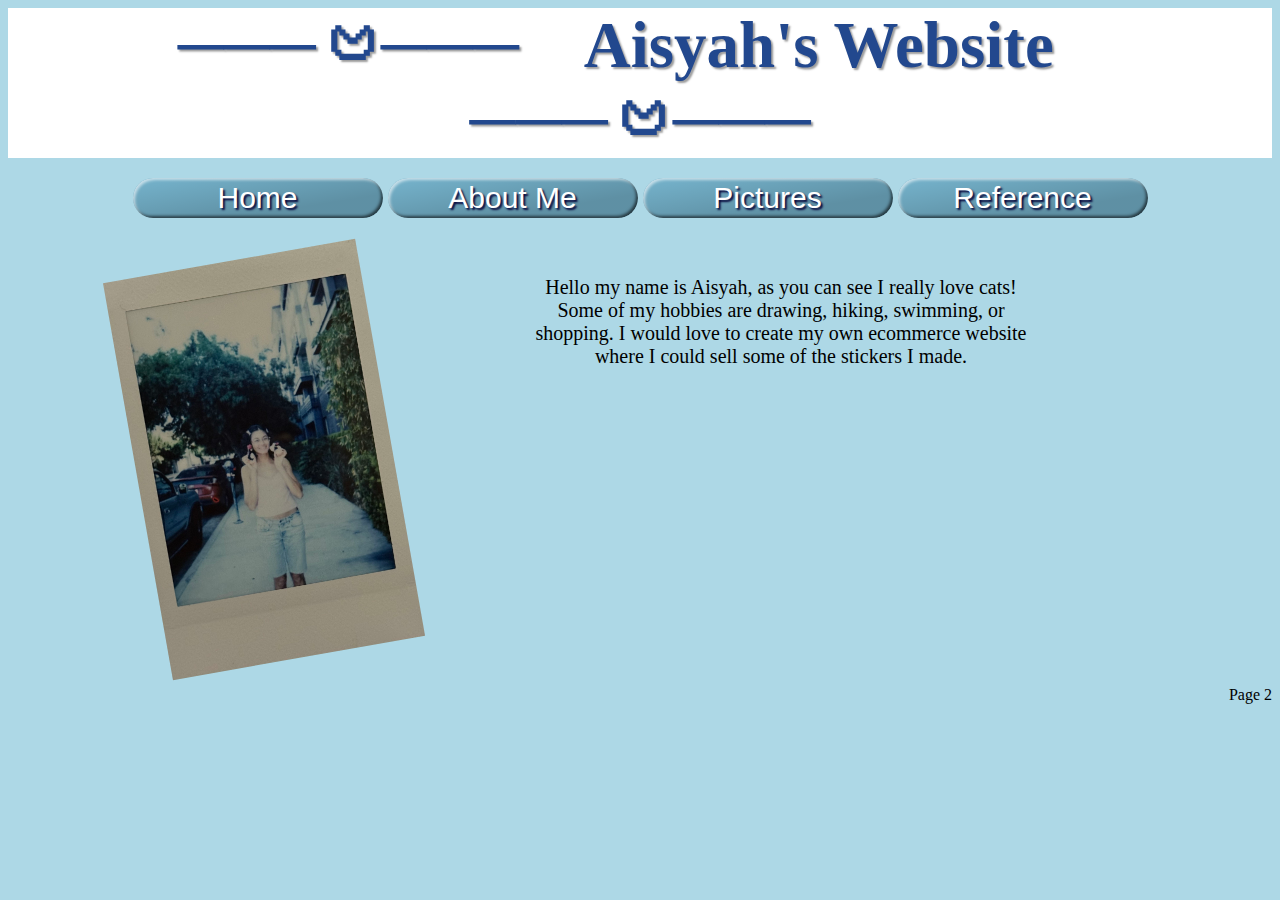
<file: page2.html>
<!DOCTYPE HTML>
<html lang="en">

<head>
    <meta charset="utf-8">
    <link href="css/styles.css" rel="stylesheet" type="text/css">
</head>

<body>
    <header role="banner">
        <h1>
            ───𑄝─── &nbsp;&nbsp; Aisyah's Website &nbsp;&nbsp; ───𑄝───
        </h1>
        <p>
            <button onclick="location.href='index.html'" class="first page" type="button"> <!-- Element: Button -->
                Home
            </button>
            <button onclick="location.href='page2.html'" class="second page" type="button">
                About Me
            </button>
            <button onclick="location.href='page3.html'" class="third page" type="button">
                Pictures
            </button>
            <button onclick="location.href='page4.html'" class="fourth page" type="button">
                Reference
            </button>
        </p>
    </header>
    <main role="main" class="content">
    <div class="left">
        <p>
            <img src="me.jpg" class="picofme">
        </p>
    </div>
    <div class="right">
        &nbsp;
        <p>
            Hello my name is Aisyah, as you can see I really love cats!
            Some of my hobbies are drawing, hiking, swimming, or shopping. 
            I would love to create my own ecommerce website where I could sell some of the stickers I made.
        </p>
    </div>
</main>
    <footer role="pagenumber">
        Page 2
    </footer>
</file>
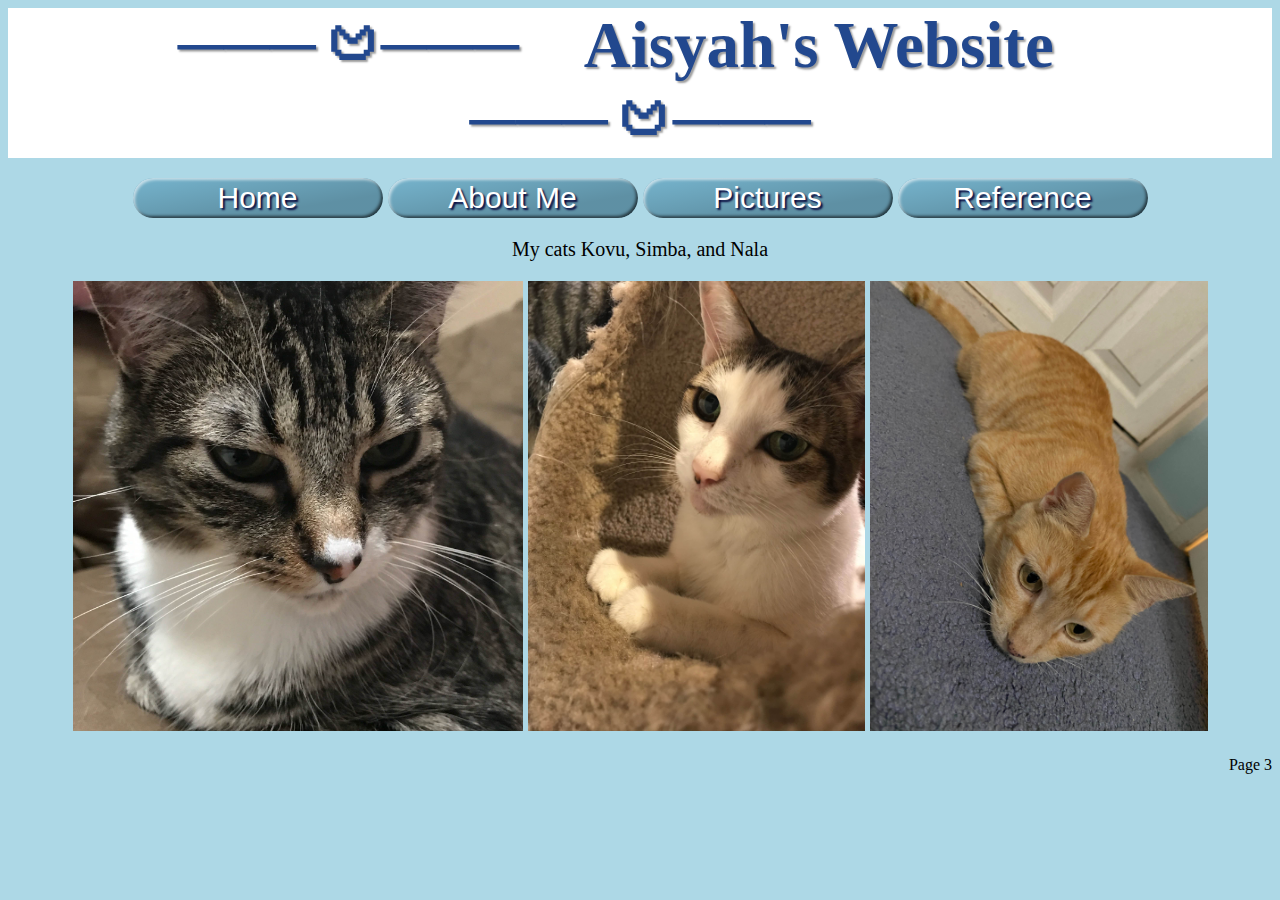
<file: page3.html>
<!DOCTYPE HTML>
<html lang="en">

<head>
    <meta charset="utf-8">
    <link href="css/styles.css" rel="stylesheet" type="text/css">
</head>

<body>
    <header role="banner">
        <h1>
            ───𑄝─── &nbsp;&nbsp; Aisyah's Website &nbsp;&nbsp; ───𑄝───
        </h1>
        <p>
            <button onclick="location.href='index.html'" class="first page" type="button"> <!-- Element: Button -->
                Home
            </button>
            <button onclick="location.href='page2.html'" class="second page" type="button">
                About Me
            </button>
            <button onclick="location.href='page3.html'" class="third page" type="button">
                Pictures
            </button>
            <button onclick="location.href='page4.html'" class="fourth page" type="button">
                Reference
            </button>
        </p>
    </header>

    <main role="main">
        <p>
            My cats Kovu, Simba, and Nala
        </p>
        <p>
            <img src="kovu.jpg" class="catimg">
            <img src="simba.jpg" class="catimg">
            <img src="nala.jpg" class="catimg">
        </p>
    </main>

   <footer role="pagenumber">
        Page 3
    </footer>
</file>
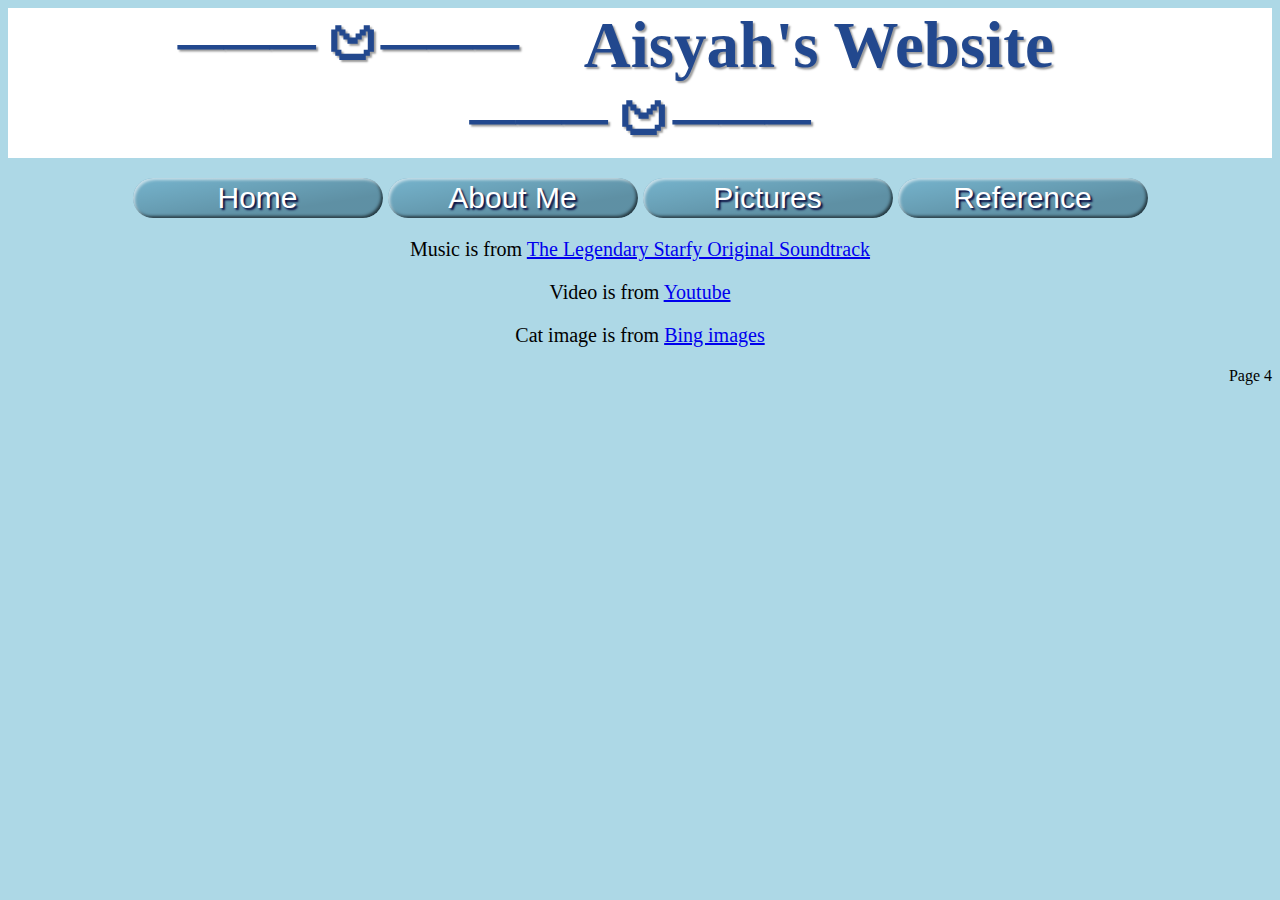
<file: page4.html>
<!DOCTYPE HTML>
<html lang="en">

<head>
    <meta charset="utf-8">
    <link href="css/styles.css" rel="stylesheet" type="text/css">
</head>

<body>
    <header role="banner">
        <h1>
            ───𑄝─── &nbsp;&nbsp; Aisyah's Website &nbsp;&nbsp; ───𑄝───
        </h1>
        <p>
            <button onclick="location.href='index.html'" class="first page" type="button"> <!-- Element: Button -->
                Home
            </button>
            <button onclick="location.href='page2.html'" class="second page" type="button">
                About Me
            </button>
            <button onclick="location.href='page3.html'" class="third page" type="button">
                Pictures
            </button>
            <button onclick="location.href='page4.html'" class="fourth page" type="button">
                Reference
            </button>
        </p>
    </header>

    <main role="main">
        <p>
            Music is from <a href="https://downloads.khinsider.com/game-soundtracks/album/the-legendary-starfy-original-soundtrack-2018/24.%2520Wireless%2520Stage.mp3" title="Song" target="_blank">The Legendary Starfy Original Soundtrack</a>
        </p>
        <p>
            Video is from <a href="https://www.youtube.com/watch?v=wLkfz10Srxw" title="Video" target="_blank">Youtube</a>
        </p>
        <p>
            Cat image is from <a href="https://www.bing.com/images/search?view=detailV2&ccid=a%2FcaD5Ii&id=A22738DD156818AE0B51C817DD5D9FD20D1B1B17&thid=OIP.a_caD5Iigk4LtyV8xllYIgHaHa&mediaurl=https%3A%2F%2Fstatic.vecteezy.com%2Fsystem%2Fresources%2Fpreviews%2F042%2F056%2F172%2Fnon_2x%2Fai-generated-playful-cat-in-torn-paper-hole-cat-peeking-through-paper-transparent-cutout-free-png.png&cdnurl=https%3A%2F%2Fth.bing.com%2Fth%2Fid%2FR.6bf71a0f9222824e0bb7257cc6595822%3Frik%3DFxsbDdKfXd0XyA%26pid%3DImgRaw%26r%3D0&exph=980&expw=980&q=cat+peeking+transparent&FORM=IRPRST&ck=E87628AD150F6AE79F4F7DDA1F75A722&selectedIndex=3&itb=1&cw=1382&ch=626&ajaxhist=0&ajaxserp=0"
            title="CatImage" target="_blank">Bing images</a>
        </p>
    </main>

    <footer role="pagenumber">
        Page 4
    </footer>
</file>
<file: css/styles.css>
html, body {
  background-color: lightblue;
}

h1 {
  background-color: #ffffff;
  color: rgb(34, 72, 142);
  text-align: center;
  font-size: 65px;
  text-shadow: 2px 2px 2px rgb(155, 155, 155); 
  margin-top: 5px; /* Space above the h1 */
  margin-bottom: 10px; /* Space below the h1 */
}

p {
  font-family: verdana;
  font-size: 20px;
  text-align: center;
}

.page {
  background-color: rgb(118, 180, 205);
  width: 250px;
  height: 40px;
  font-size: 30px;
  color: white;
  border-radius: 20px;
  border: 0; /* Gets rid of the line border */
  text-shadow: 2px 2px 2px rgb(7, 7, 59); 
  background-image: linear-gradient(
    to top left,
    rgb(0 0 0 / 0.2),
    rgb(0 0 0 / 0.2) 30%,
    transparent
  );
  box-shadow:
    inset 2px 2px 3px rgb(255 255 255 / 0.6),
    inset -2px -2px 3px rgb(0 0 0 / 0.6);
}

.page:hover {
  background-color: rgb(28, 121, 158);
}

.page:active {
  box-shadow:
    inset -2px -2px 3px rgb(255 255 255 / 0.6),
    inset 2px 2px 3px rgb(0 0 0 / 0.6);
}

.flip {
  transform: scaleX(-1);
}

.picofme {
  transform: rotate(-10deg);
}
.content {
    display: flex;          /* puts image and text side by side */
    align-items: flex-start; /* top-aligns image and text */
}

.left img {
    max-width: 50%;        /* prevents image overflow */
    height: auto;           /* keeps aspect ratio */
}

.right {
    margin-right: 230px;       /* keeps text column readable */
}
.catimg {
  height: 450px;  
}

footer {
  text-align: right;
}
</file>
